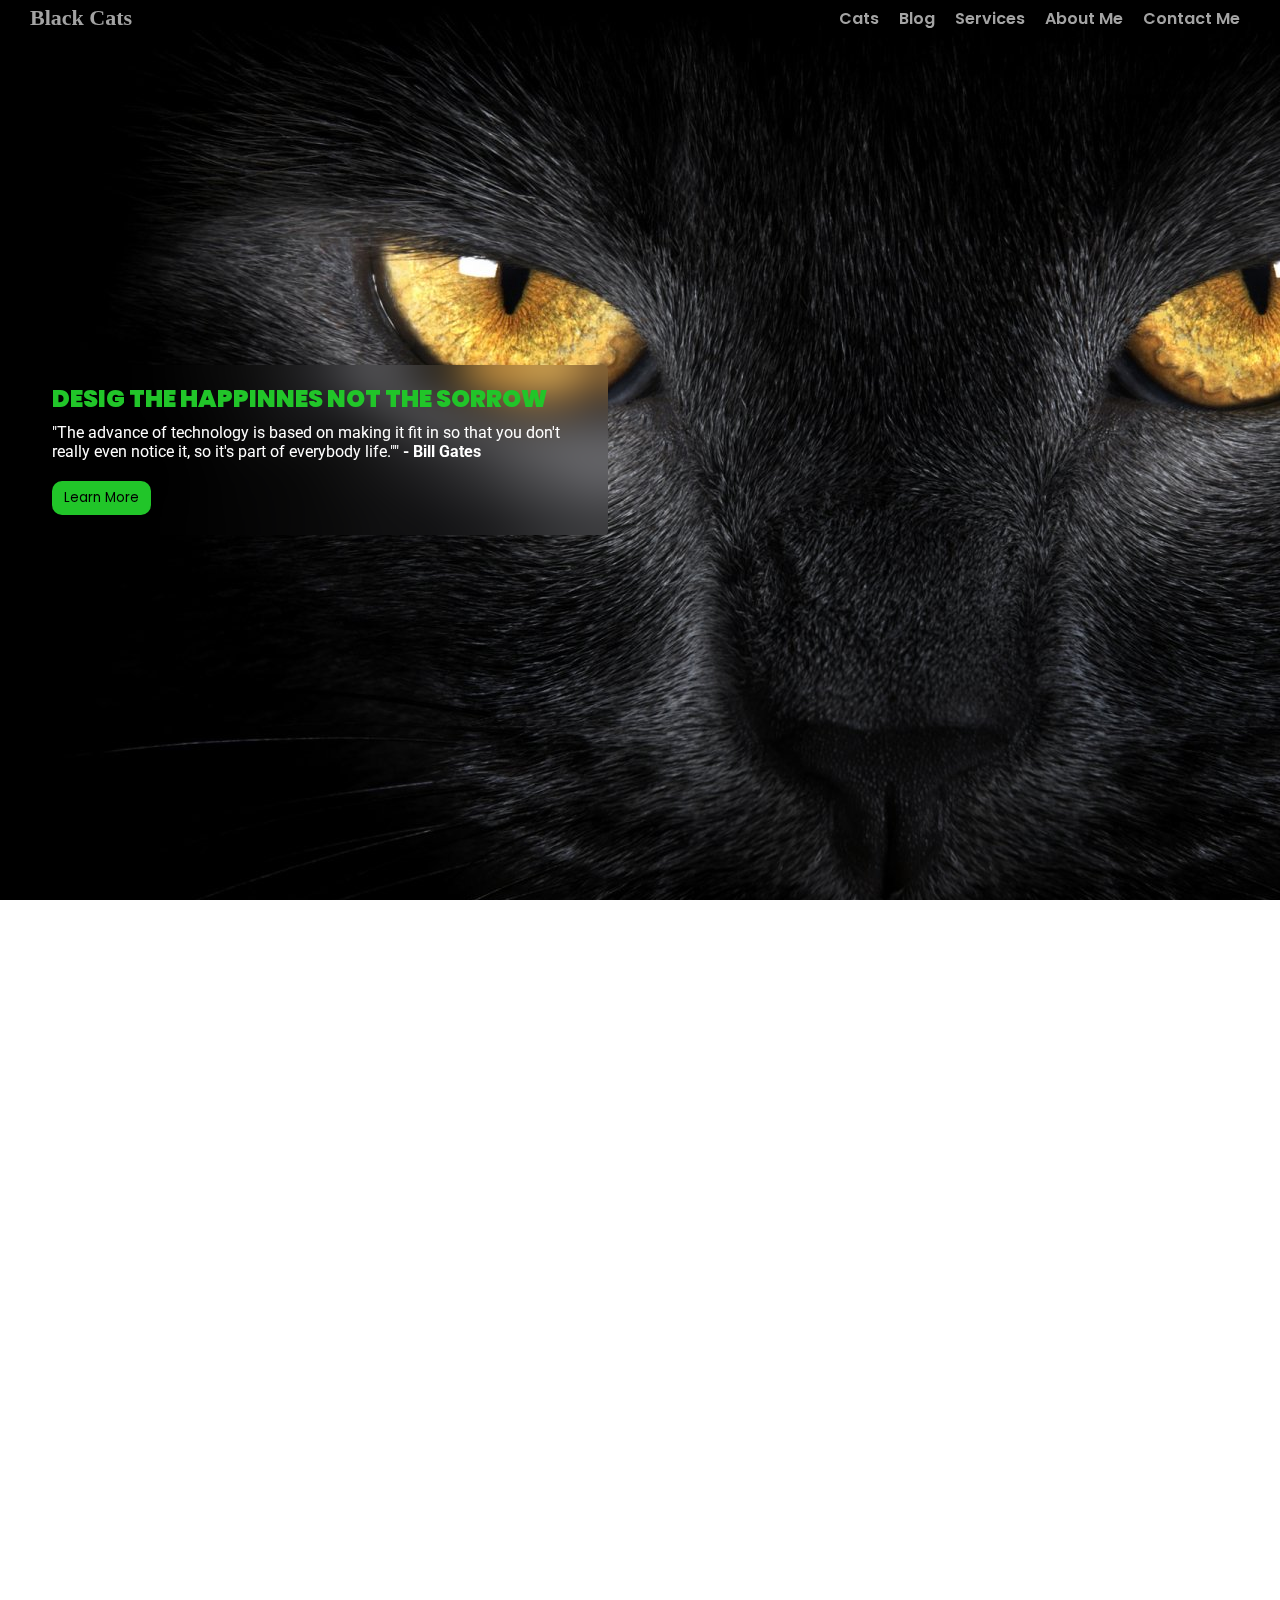
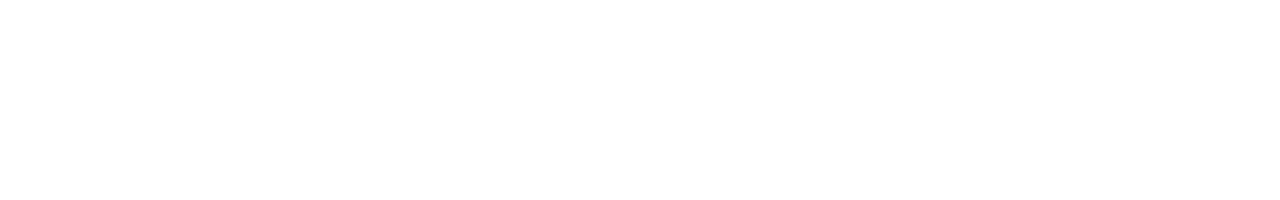
<file: index.html>
<!DOCTYPE html>
<html lang="pt-Br">
<head>
    <meta charset="UTF-8">
    <meta http-equiv="X-UA-Compatible" content="IE=edge">
    <meta name="viewport" content="width=device-width, initial-scale=1.0">
    <link rel="stylesheet" href="css/styles.css">
    <title>BLACK CATS</title>
</head>
<body>
    <header>
        <a href="#" class="logo">Black Cats</a>

        <div class="menu-on"></div>

        <ul class="nav-links">
            <li> <a href="cats.html">Cats</a></li>
            <li> <a href="blog.html">Blog</a></li>
            <li> <a href="services.html">Services</a></li>
            <li> <a href="aboutme.html">About Me</a></li>
            <li> <a href="contactme.html">Contact Me</a></li>
        </ul>
        
    </header>
    
    <section class="featured">
        <div class="card">
            <h2> Desig the happinnes not the sorrow</h2>
                <p>"The advance of technology is based on making it 
                    fit in so that you don't really even notice it,
                    so it's part of everybody life.""
                    <strong> - Bill Gates</strong>
                </p>
                <button class="btn">Learn More</button>
        </div>
    </section>
    
    <script src="js/script.js"></script>
</body>
</html>
</file>
<file: css/styles.css>
@import url("https://fonts.googleapis.com/css2?family=Poppins:wght@400;500;600&display=swap");
@import url('https://fonts.googleapis.com/css2?family=Poppins:ital,wght@0,200;0,300;0,500;0,600;1,600&family=Roboto+Mono:ital,wght@1,200&family=Roboto:ital,wght@1,700&display=swap');

:root {
    --grey:rgb(163,163,163);
    --yellow-dark: rgb(212, 212, 18);
    --font-pop: 'poppins';
    --font-robot: 'roboto';
    --green-dark: rgb(33, 197, 41);
    -green-light: rgb(122,255,0);
}

*{
    margin: 0;
    padding: 0;
    box-sizing: border-box;
}
body {
    height: 200vh;
}
header {
    display: flex;
    justify-content: space-between;
    align-items: center;
    padding: 5px 30px;
    position: fixed;
    width: 100%;
    top: 0;
    transition: 250ms;
    z-index: 2;
}
header ul li {
    list-style: none;
    margin: 20px 0;
}
header ul li a {
    text-decoration: none;
    padding: 10px 30px;
    margin: 10px;
    font-size: 1rem;
    font-family: var(--font-pop);
    font-weight: 600;
    color: var(--grey);
    transition: 250ms;
    
    
}
header ul li a:hover {
    color: var(--green-dark);
}

/* Lets design sticky navbar that will stick on the top scroll */
.sticky {
    background: rgba(255,255,255,0.75);
    box-shadow: 6px 6px 20px rgba(0, 0, 0, 0.123);
    backdrop-filter: blur(20px);
}
.sticky a {
    color: gray;
}
.sticky li a:hover {
    color: var(--green-light);    
}


.sticky .logo {
    color: inherit;
}


.nav-links {
    position: absolute;
    right: 0;
    top: 5vh;
    width: 60%;
    height: 70vh;
    background-color: #000;
    /* lets remove display flex property from mobile view*/
    display: none;
    flex-direction: column;
    justify-content: center;
    align-items: center;
    animation: menu-animation 500ms ease-in-out;
}
/* we will make nav-links appear only if menu is clicked*/
/* Lets make class of show nav-links */

.show-navlinks {
    display: flex;
}
.logo {
    text-decoration: none;
    font-size: 1.3rem;
    font-weight: 800;
    color: var(--grey);
}

.menu-on {
    background: url(./assents/icons8-menu.svg);
    width: 25px;
    height: 25px;
    background-size: contain;
    background-repeat: no-repeat;
    background-position: center;
    cursor: pointer;
    transition: 250ms ease-in-out;

}
.menu-off {
    padding: 10px;
    background: url(assents/menu-close.svg);
    width: 25px;
    height: 25px;
    background-size: contain;
    background-repeat: no-repeat;
    background-position: center;
    cursor: pointer;
    transition: 250ms ease-in-out;
}


@keyframes menu-animation {
    from {
        opacity: 0;
        transform: translateX(100%);
       
    } to {
        opacity: 1;
        transform: translateX(0%);
    }
}
.featured {
    width: 100%;
    height: 100vh;
    background: url(assents/black-cat-middle.jpg);
    background-color: #000;
    background-position: center;
    background-size: cover;
    color: #fff;
    display: flex;
    flex-direction: column;
    justify-content: center;
    align-items: center;
}
.card {
    padding: 20px;
    width: 95%;
    backdrop-filter: blur(20px);
    border-radius: 5px;
}
.card h2 {
    text-transform: uppercase;
    line-height: 1.2;
    margin-bottom: 10px;
    color: var(--green-dark);
    font-family: var(--font-pop);
    font-weight: 900;
}
.card p {
    font-family: var(--font-robot);
}
.btn {
    padding: 7px 12px;
    margin-top: 20px;
    background-color: var(--green-dark);
    cursor: pointer;
    border-radius: 10px;
    font-family: var(--font-pop);
    border: none;
}
.btn:hover {
    background-color: rgba(33, 197, 41, 0.667);
    color: #fff;
    transition: .4s;
}


/* @media screen and (min-width: 1500) {
    .featured {
        background: url(assents/black-cat1500.jpg);
    }
}  */


@media screen and (min-width: 724px) {

    .sticky a {
        color: #000;
        
    }
    .nav-links {
        display: flex;
        flex-direction: row;
        position: unset;
        width: auto;
        height: auto;
        background: none;
    }
    header ul {
        display: flex;
    }
    header ul li {
        margin: 0;
    }
    header ul li a {
        padding: 0;
    }
    .menu-on {
        display: none;
    }
    .logo {
        font-size: 22px;
    }
    .featured {
        background: url(assents/black-cat1500.jpg);
        background-position: 10% 10%;
        align-items: flex-start;
        justify-content: center;
    }
    .card {
        padding: 20px;
        margin-left: 2rem;
        background: none;
        width: 45%;
    }
}
</file>
